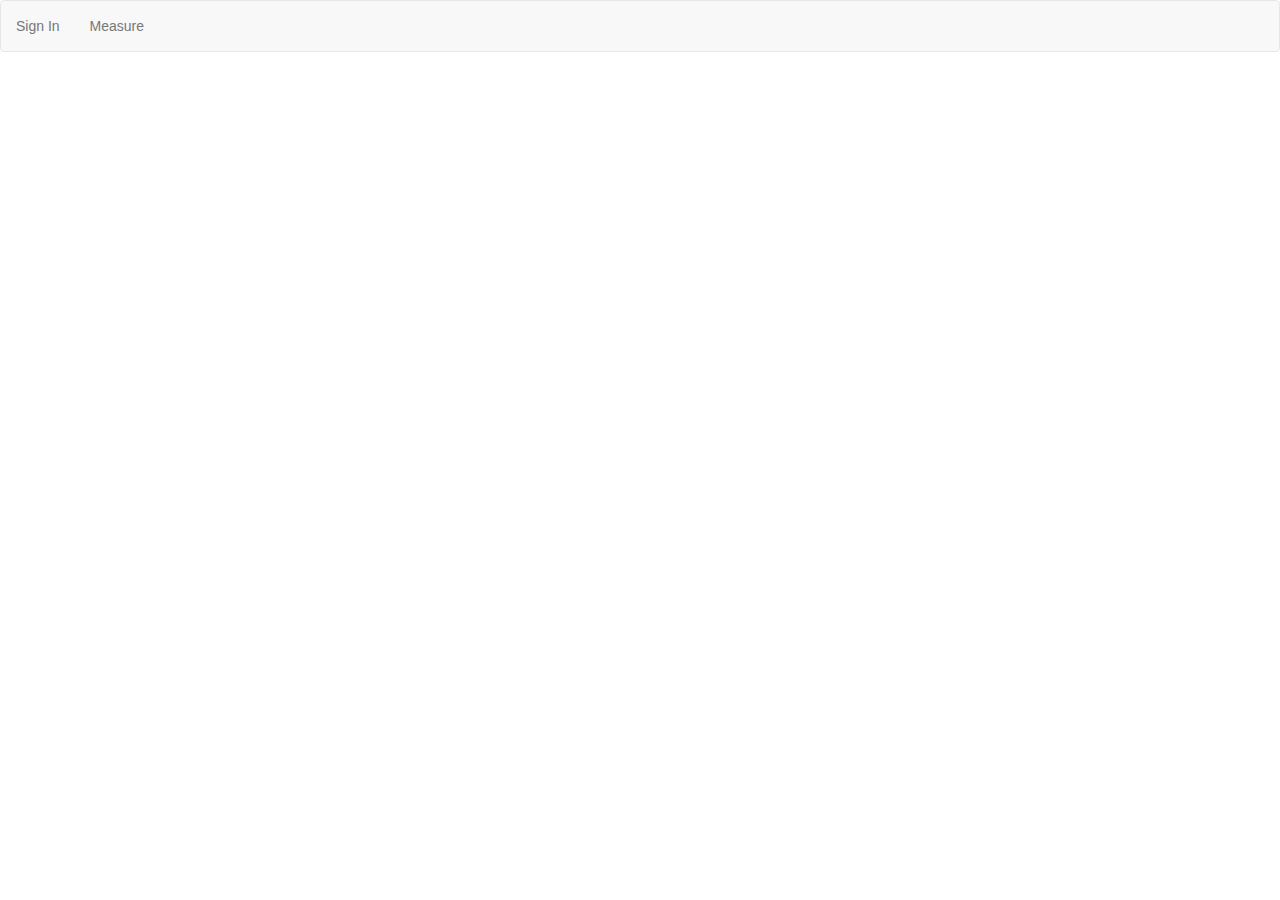
<file: index.html>
<!doctype html>
<html>
<head>
    <title> Request Viewer</title>
    <link href="css/bootstrap.min.css" rel="stylesheet"/>
    <link href="https://js.arcgis.com/3.11/dijit/themes/nihilo/nihilo.css" rel="stylesheet"/>
    <link href="https://js.arcgis.com/3.11/esri/css/esri.css" rel="stylesheet"/>
    <link href="css/main.css" rel="stylesheet"/>
    

</head>
<body class="nihilo">
    <div class="navbar navbar-default">
        <ul class="nav navbar-nav">
            <li>
                <a id="signin-elem" href="#">Sign In</a>
            </li>
            <li>
                <a id="measurement-toggle" href="#">Measure</a>
            </li>
        </ul>
    </div>
    <div id="map-div"></div>
    <div id="measurement-div"></div>
    <div id="basemap-div"></div>

</body>
<script type="text/javascript" src="https://js.arcgis.com/3.11/"></script>
<script type="text/javascript" src="js/run.js"></script>
</html>
</file>
<file: css/main.css>
#map-div {
    position: absolute;
    top:50px;
    right:0;
    left:0;
    bottom:0;
}

#map-div .container {
    max-width: 100%;
}

#measurement-div {
    position: absolute;
    background-color: #fff;
    z-index: 1;
    left: 65px;
    top: 55px;
    width: 300px;
    height: 200px;
    padding: 10px 80px 10px 10px;
}

#basemap-div {
    position: absolute;
    top: 55px;
    right: 5px;
    z-index: 1;
}
</file>
